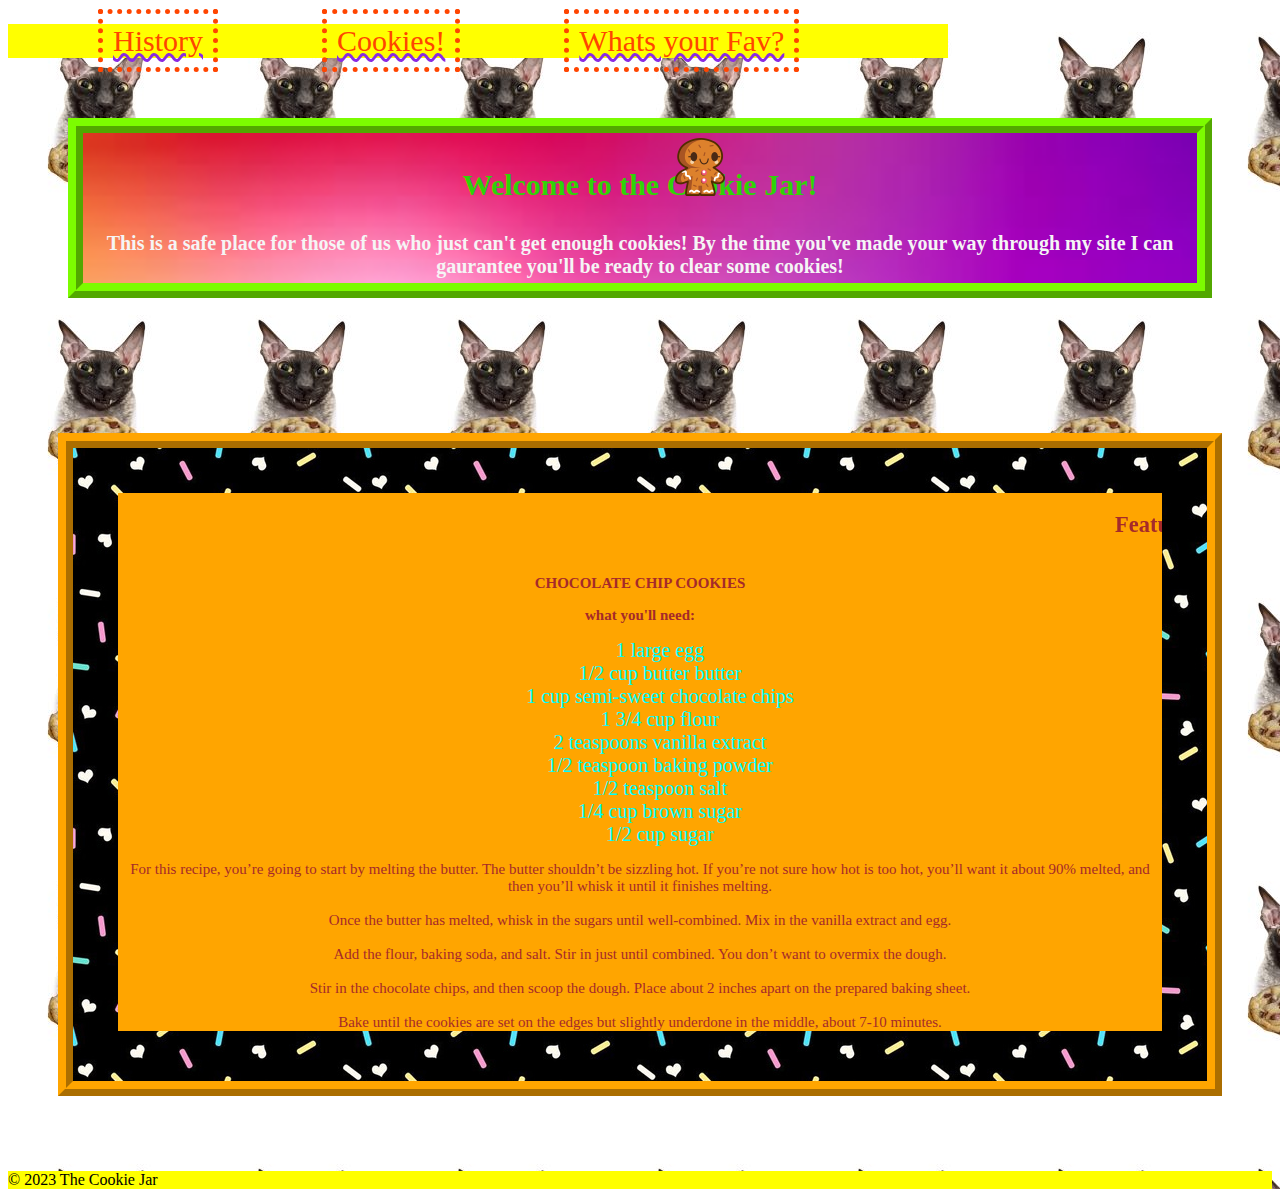
<file: Ugly Website/index.html>
<!DOCTYPE html>
<html lang="en">
<head>
    <meta charset="UTF-8">
    <meta http-equiv="X-UA-Compatible" content="IE=edge">
    <meta name="viewport" content="width=device-width, initial-scale=1.0">
    <title>The Cookie Jar</title>
    <link rel="stylesheet" href="styles.css"/>
</head>
<body>
    <main>
    <header><nav>
        <ul>
            
            <li><a href="history.html">History</a></li>
            <li><a href="cookies.html">Cookies!</a></li>
            <li><a href="favform.html">Whats your Fav?</a></li>
        </ul></nav>
    
    
        <div id="welcome"><img src="images/gingerbread.png"/>
            <p class="blink">Welcome to the Cookie Jar!</p> This is a safe place for those of us who just can't get enough cookies!
             By the time you've made your way through my site I can gaurantee you'll be ready to clear some cookies!</div>
             </header>
    
    
    
<section id="area1">
  <div id="recipe">
   
<marquee><h2>Featured Recipe! &nbsp; &nbsp; Featured Recipe! &nbsp; &nbsp;Featured Recipe! &nbsp; &nbsp; Featured Recipe! &nbsp; &nbsp; Featured Recipe! &nbsp; &nbsp; Featured Recipe! &nbsp; &nbsp; Featured Recipe! </h2></marquee>
<p><B>CHOCOLATE CHIP COOKIES</B></p>
<p><B>what you'll need:</B></p>
<ul>
<li>1 large egg</li>
<li>1/2 cup butter butter</li>
<li>1 cup semi-sweet chocolate chips</li>
<li>1 3/4 cup flour</li>
<li>2 teaspoons vanilla extract</li>
<li>1/2 teaspoon baking powder</li>
<li>1/2 teaspoon salt</li>
<li>1/4 cup brown sugar</li>
<li>1/2 cup sugar</li>
</ul>

For this recipe, you’re going to start by melting the butter. The butter shouldn’t be sizzling hot. If you’re not sure how hot is too hot, you’ll want it about 90% melted, and then you’ll whisk it until it finishes melting.
<br>
<br>
Once the butter has melted, whisk in the sugars until well-combined. Mix in the vanilla extract and egg.
<br>
<br>
Add the flour, baking soda, and salt. Stir in just until combined. You don’t want to overmix the dough.
<br>
<br>
Stir in the chocolate chips, and then scoop the dough. Place about 2 inches apart on the prepared baking sheet.
<br>
<br>
Bake until the cookies are set on the edges but slightly underdone in the middle, about 7-10 minutes.
</div>


</section>
<footer>&copy 2023 The Cookie Jar</footer>
    </main>

<br>
<br>

</body>



<br>
<br>

</html>
</file>
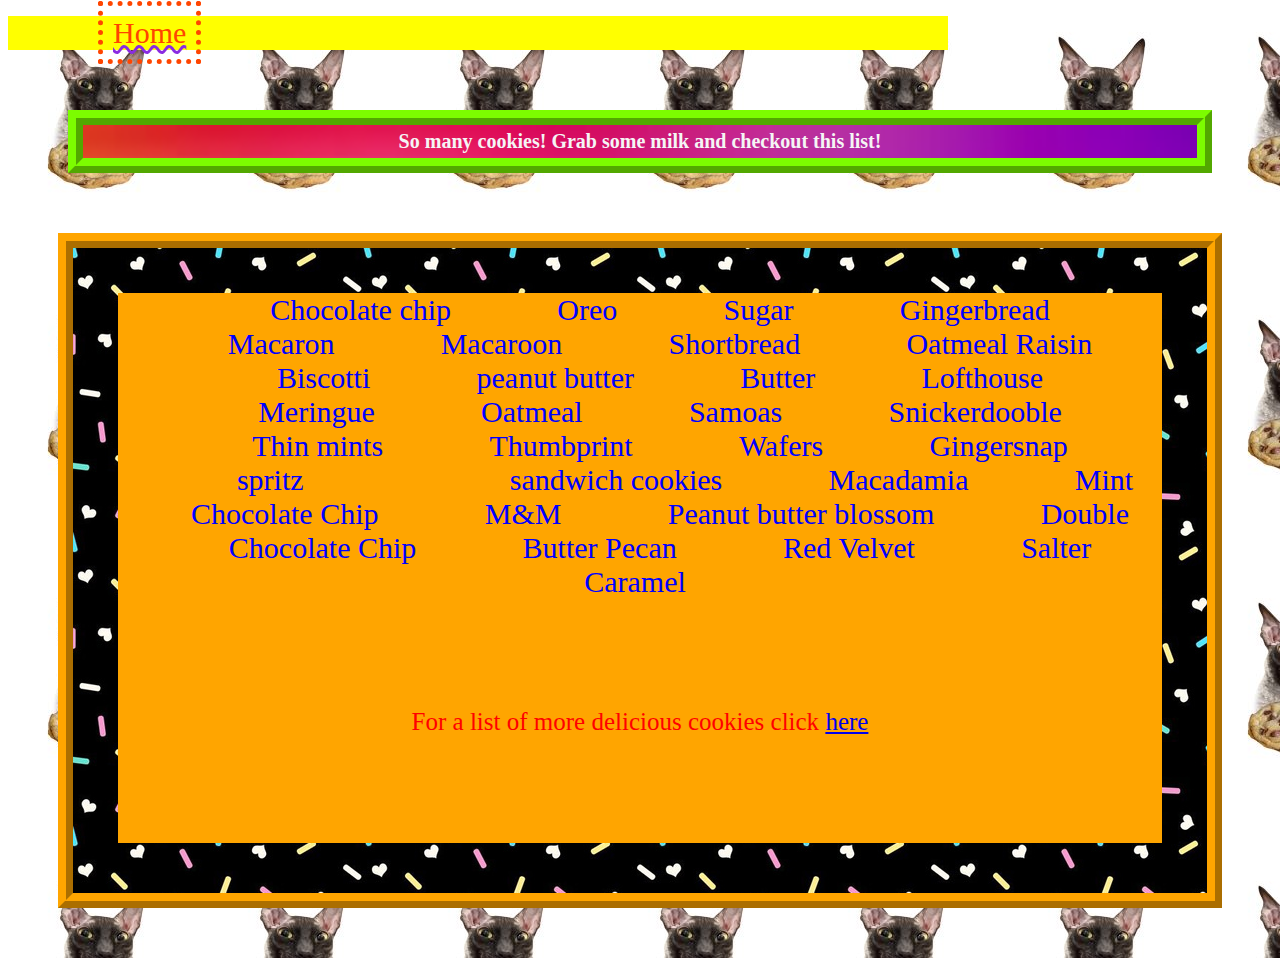
<file: Ugly Website/cookies.html>
<!DOCTYPE html>
<html lang="en">
<head>
    <meta charset="UTF-8">
    <meta http-equiv="X-UA-Compatible" content="IE=edge">
    <meta name="viewport" content="width=device-width, initial-scale=1.0">
    <title>Cookies</title>
    <link rel="stylesheet" href="styles.css"/>
</head>
<body>
    <header> <nav>
        <ul>
            <li><a href="index.html">Home</a></li>
            </ul>
    </nav>
    </header>
    <section id="history">
        So many cookies! Grab some milk and checkout this list!
    

    </section>



    <section id="cookiebody">
    
<div id="cookieinnerbody">
    


  <ul id="cookielist">
<li>Chocolate chip</li>
<li>Oreo</li>
<li>Sugar</li>
<li>Gingerbread</li>
<li>Macaron</li>
<li>Macaroon</li>
<li>Shortbread</li>
<li>Oatmeal Raisin</li>
<li>Biscotti</li>
<li>peanut butter</li>
<li>Butter</li>
<li>Lofthouse</li>
<li>Meringue</li>
<li>Oatmeal</li>
<li>Samoas</li>
<li>Snickerdooble</li>
<li>Thin mints</li>
<li>Thumbprint</li>
<li>Wafers</li>
<li>Gingersnap</li>
<li>spritz</li>
<li></li>
<li>sandwich cookies</li>
<li>Macadamia</li>
<li>Mint Chocolate Chip</li>
<li>M&M</li>
<li>Peanut butter blossom</li>
<li>Double Chocolate Chip</li>
<li>Butter Pecan</li>
<li>Red Velvet</li>
<li>Salter Caramel</li>


  </ul>

<br><br><br>
  For a list of more delicious cookies click <a href="https://en.wikipedia.org/wiki/List_of_cookies">here</a>
</div>
</section>

    
</body>
</html>
</file>
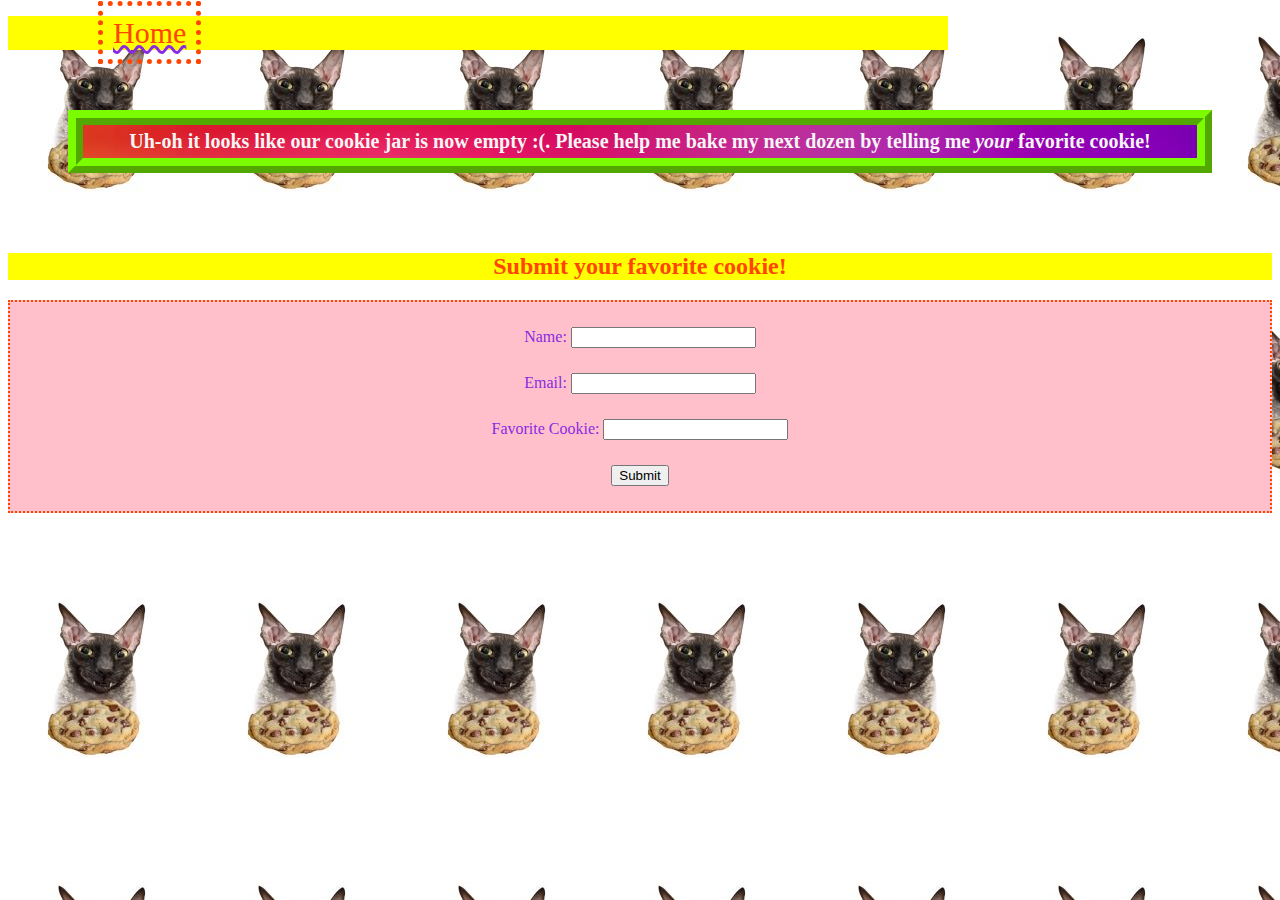
<file: Ugly Website/favform.html>
<!DOCTYPE html>
<html lang="en">
<head>
    <meta charset="UTF-8">
    <meta http-equiv="X-UA-Compatible" content="IE=edge">
    <meta name="viewport" content="width=device-width, initial-scale=1.0">
    <title>Whats your favorite</title>
    <link rel="stylesheet" href="styles.css" />
    <link rel="stylesheet" href="styles2.css" />

</head>
<body>
    
    
    <header>
        <header> <nav>
            <ul>
                <li><a href="index.html">Home</a></li>
                </ul>
        </nav>
    </header>

      <div id="favpageheader">Uh-oh it looks like our cookie jar is now empty :(. Please help me bake my next dozen by telling me <i>your</i> favorite cookie! </div>
      
    </header>

    <main>
        <section id="favepage1">
        <h2>Submit your favorite cookie!</h2>
        <form method="POST" action="https://example.com/api/cookie">
            <div>
                <label for="userName">Name:</label>
                <input id="userName" name="userName" type="text" />
            </div>
            <div>
                <label for="userEmail">Email:</label>
                <input id="userEmail" name="userEmail" type="email" />
            </div>
            <div>
                <label for="favoriteCookie">Favorite Cookie:</label>
                <input id="favoriteCookie" name="favoriteCookie" type="text" />
            </div>
           
            <div>
                <input type="submit" />
            </div>
        </form>
    </section>



    </main>
    
</body>
</html>
</file>
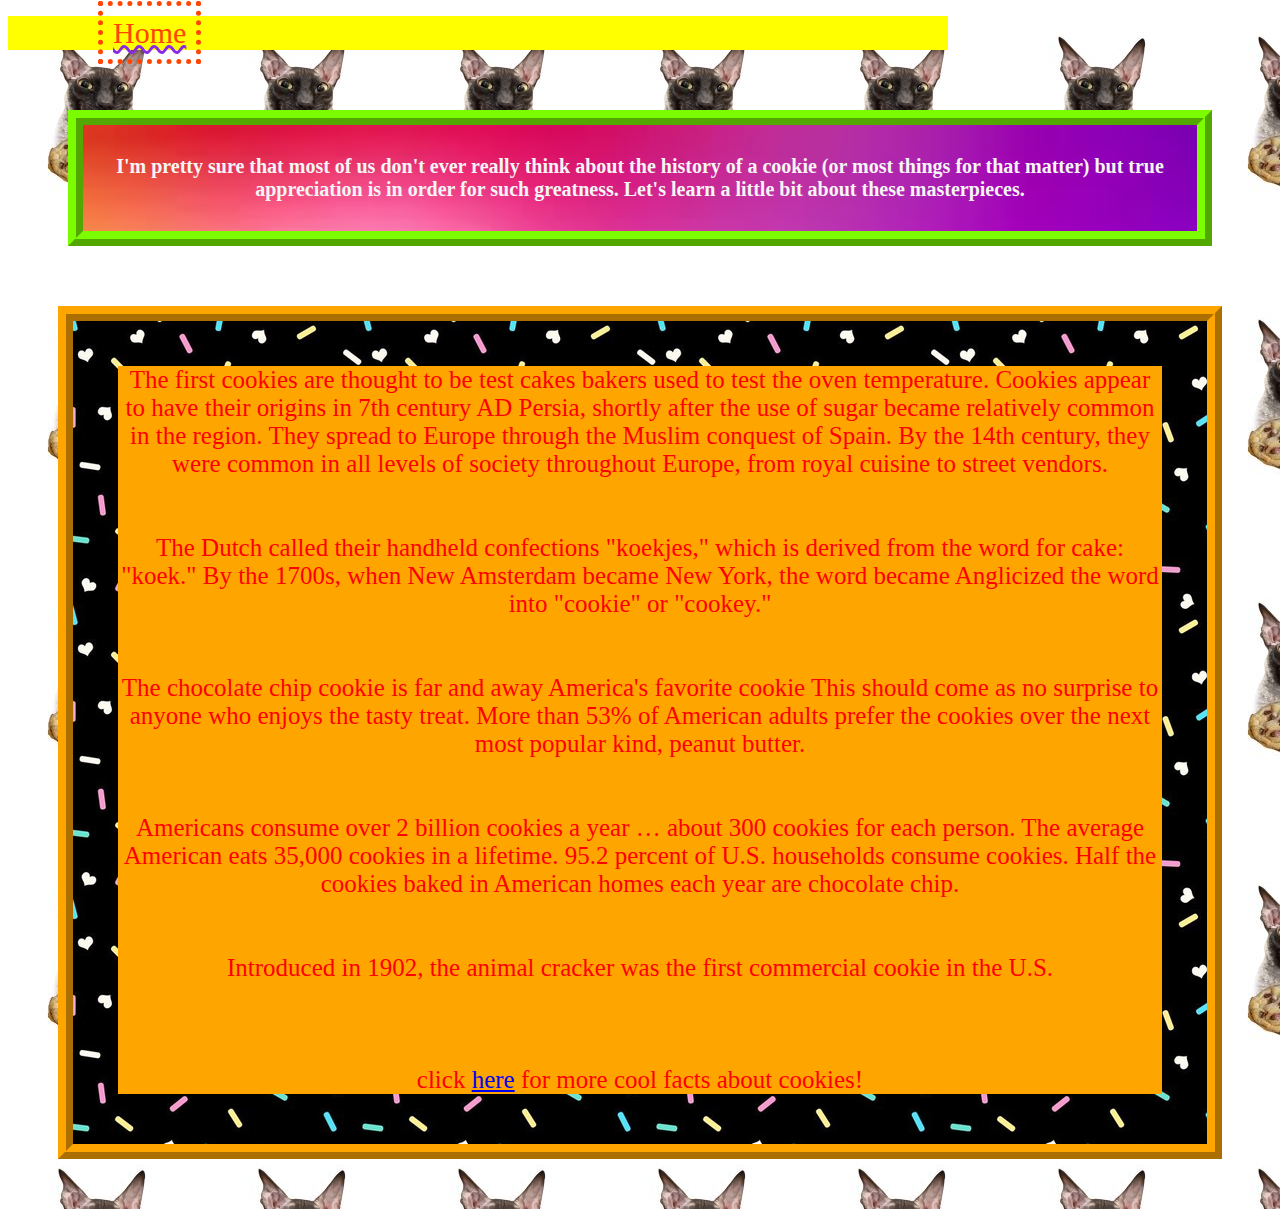
<file: Ugly Website/history.html>
<!DOCTYPE html>
<html lang="en">
<head>
    <meta charset="UTF-8">
    <meta http-equiv="X-UA-Compatible" content="IE=edge">
    <meta name="viewport" content="width=device-width, initial-scale=1.0">
    <title>Cookie History</title>
    <link rel="stylesheet" href="styles.css"/>
</head>
<body>
   <header> <nav>
        <ul>
            <li><a href="index.html">Home</a></li>
            </ul>
    </nav>
</header>
    <section id="history">
        <div>
        I'm pretty sure that most of us don't ever really think about the history of a cookie (or most things for that matter)
         but true appreciation is in order for such greatness. Let's learn a little bit about these masterpieces.

    </div>
</section>

<section id="historybody">
<div id="historyinnerbody">
    The first cookies are thought to be test cakes bakers used to test the oven temperature.
    Cookies appear to have their origins in 7th century AD Persia, shortly after the use of sugar became relatively common in the region. They spread to Europe through the Muslim 
    conquest of Spain. By the 14th century, they were common in all levels of society throughout Europe, from royal cuisine to street vendors.
    <br><br><br>
     The Dutch called their handheld confections "koekjes," which is derived from the word for cake: "koek." By the 1700s, when New Amsterdam became New York, 
     the word became Anglicized the word into "cookie" or "cookey."
     <br><br><br>
     

The chocolate chip cookie is far and away America's favorite cookie This should come as no surprise to anyone who enjoys the tasty treat. 
More than 53% of American adults prefer the cookies over the next most popular kind, peanut butter.
<br><br><br>
Americans consume over 2 billion cookies a year … about 300 cookies for each person.
The average American eats 35,000 cookies in a lifetime.
95.2 percent of U.S. households consume cookies.
Half the cookies baked in American homes each year are chocolate chip.
<br><br><br>
Introduced in 1902, the animal cracker was the first commercial cookie in the U.S.

<br><br><br><br>
click <a href="https://en.wikipedia.org/wiki/Cookie#History">here</a> for more cool facts about cookies!
</div></section>





</body>
</html>
</file>
<file: Ugly Website/styles.css>
body{
    background-image: url("images/uglycookiecat.jpg");

    
    
}

ul:first-child li {
    display: inline;
    padding: 50px;
    font-size: 30px;
    }

ul li a {
    color: orangered;
    text-decoration: blueviolet wavy underline;
   

}

a:hover {
    color: brown;
   
}
main{
    display: grid;
    grid-template-columns: 1fr;
    grid-template-areas:
    "header"
    "area1"
    "footer";
    height: 100vh;
    gap: 25px;

}


nav ul:first-child li{
    text-align: center;
    margin: 50px;
    padding: 10px;
    border: 5px dotted orangered;
  
}

header nav ul{
    grid-area: header;
    background-color: yellow;
    width: 100vh;
}


section div ul li {
     color: blue;
}


#welcome{
 
    color: whitesmoke;
    font-family: cursive;
    text-align: center;
    font-size: 20px;
    font-weight: bold;
    border: 15px ridge lawngreen;
    background-image: url("images/images.jpg");
    background-repeat: no-repeat;
    background-size: 100%;
    padding: 5px;
    margin: 60px;
}

#history{
 
    color: whitesmoke;
    font-family: cursive;
    text-align: center;
    font-size: 20px;
    font-weight: bold;
    border: 15px ridge lawngreen;
    background-image: url("images/images.jpg");
    background-repeat: no-repeat;
    background-size: 100%;
    padding: 5px;
    margin: 60px;
}

#cookie{
 
    color: whitesmoke;
    font-family: cursive;
    text-align: center;
    font-size: 20px;
    font-weight: bold;
    border: 15px ridge lawngreen;
    background-image: url("images/images.jpg");
    background-repeat: no-repeat;
    background-size: 100%;
    padding: 5px;
    margin: 60px;
}

#historybody{
    
    grid-area: area1;
    background-image: url("images/Heart\ Sprinkles\ Black\ Medium.jpg");
    font-size: 25px;
    border: 15px ridge orange;
    color: red;
    font-family: cursive;
    padding: 20px;
    padding-bottom: 25px;
    margin: 50px;
}

#cookiebody{
    
    grid-area: area1;
    background-image: url("images/Heart\ Sprinkles\ Black\ Medium.jpg");
    font-size: 25px;
    border: 15px ridge orange;
    color: red;
    font-family: cursive;
    padding: 20px;
    padding-bottom: 25px;
    margin: 50px;
    height: 600px;
}

#historyinnerbody {
    background-color: orange;
}


#cookieinnerbody {
    background-color: orange;
    height: 550px;
}

div img{
    position: absolute;
    left: 675px;
}


section div{

text-align: center;
    margin: 25px;
    position: relative;
}
.blink{
    font-family: cursive;
    font-size: 30px;
    color: rgb(48, 211, 7);
    animation-name: animate;
    animation-duration: 1s;
    animation-iteration-count: infinite;
    opacity: 1;
}

@keyframes animate {
    50% {opacity: 1;}
    75% {opacity: 0.5;}
    100%{opacity: 1;}
}


header{
    grid-area: header;
}



#area1{
    
    grid-area: area1;
    background-image: url("images/Heart\ Sprinkles\ Black\ Medium.jpg");
    font-size: 15px;
    border: 15px ridge orange;
    color: brown;
    font-family: cursive;
    padding: 20px;
    padding-bottom: 25px;
    margin: 50px;
}

#recipe {
    background-color: orange;
}

#recipe ul li{
    list-style-type:  none;
    font-size: 20px;
    color: cyan;
}



footer{
    background-color: yellow;
    grid-area: footer;
}
/* width */
::-webkit-scrollbar {
    width: 20px;
  }
  
  /* Track */
  ::-webkit-scrollbar-track {
      background-color: orchid;
    box-shadow: inset 0 0 5px yellow;
    border-radius: 10px;
  }
  
  /* Handle */
  ::-webkit-scrollbar-thumb {
    background: red;
    border-radius: 10px;
  }

  #music{
      position: absolute;
      bottom: 15px;

  }
</file>
<file: Ugly Website/styles2.css>
body{
      background-image: url("images/uglycookiecat.jpg");
  }

  body p{
      background-color: yellow;
      font-size: 30px;
      color: blueviolet;
  }

  h2{
      background-color: yellow;
      color: orangered;
      text-align: center;
    }
  
main{
    display: grid;
    grid-template-columns: 1fr;
    grid-template-areas:
    "header"
    "form";
    height:50vh;
    
}

header{
    grid-area: header;
    
}
#favpageheader {
color: whitesmoke;
font-family: cursive;
text-align: center;
font-size: 20px;
font-weight: bold;
border: 15px ridge lawngreen;
background-image: url("images/images.jpg");
background-repeat: no-repeat;
background-size: 100%;
padding: 5px;
margin: 60px;
}

  form{
    grid-area: form;
    background-color: pink;
    color: blueviolet;
    border: 2px dotted orangered;
    
}
</file>
